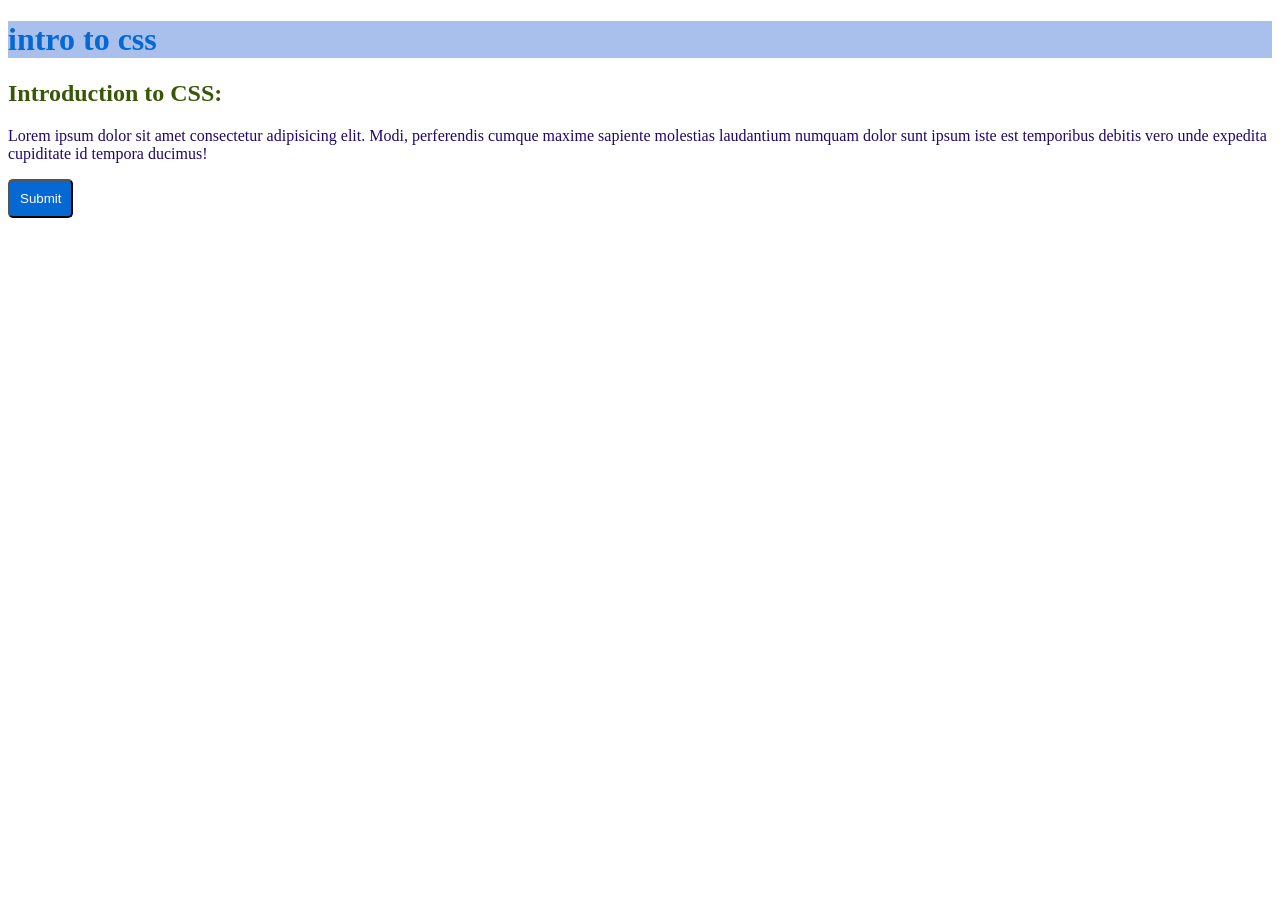
<file: css/index.html>
<!DOCTYPE html>
<html lang="en">
<head>
  <meta charset="UTF-8">
  <meta name="viewport" content="width=device-width, initial-scale=1.0">
  <title>Intro to css</title>
  <!-- external css -->
  <link rel="stylesheet" href="style.css">
  <link rel="shortcut icon" type="image/x-icon" href="favicon.ico">
  <style>
    /* internal css */
    /*h1{
      color: rgb(5, 104, 211);
      background-color: rgba(32, 93, 205, 0.386);
    }*/
      button{
        background-color: rgb(5, 104, 211);
        color: white;
        padding: 10px;
        border-radius: 5px;
      }
  </style>
</head>
<body>
     <!--
      >>inline css 
      >>internal css
      >>external css
       -->
      <h1>intro to css </h1>
      <h2>Introduction to CSS:</h2>
      <p>Lorem ipsum dolor sit amet consectetur adipisicing elit. Modi, perferendis cumque maxime sapiente molestias laudantium numquam dolor sunt ipsum iste est temporibus debitis vero unde expedita cupiditate id tempora ducimus!</p>
      <button>Submit</button>
</body>
</html>

<!--
inline css highest priority
internal css second priority
external css lowest priority
-->
</file>
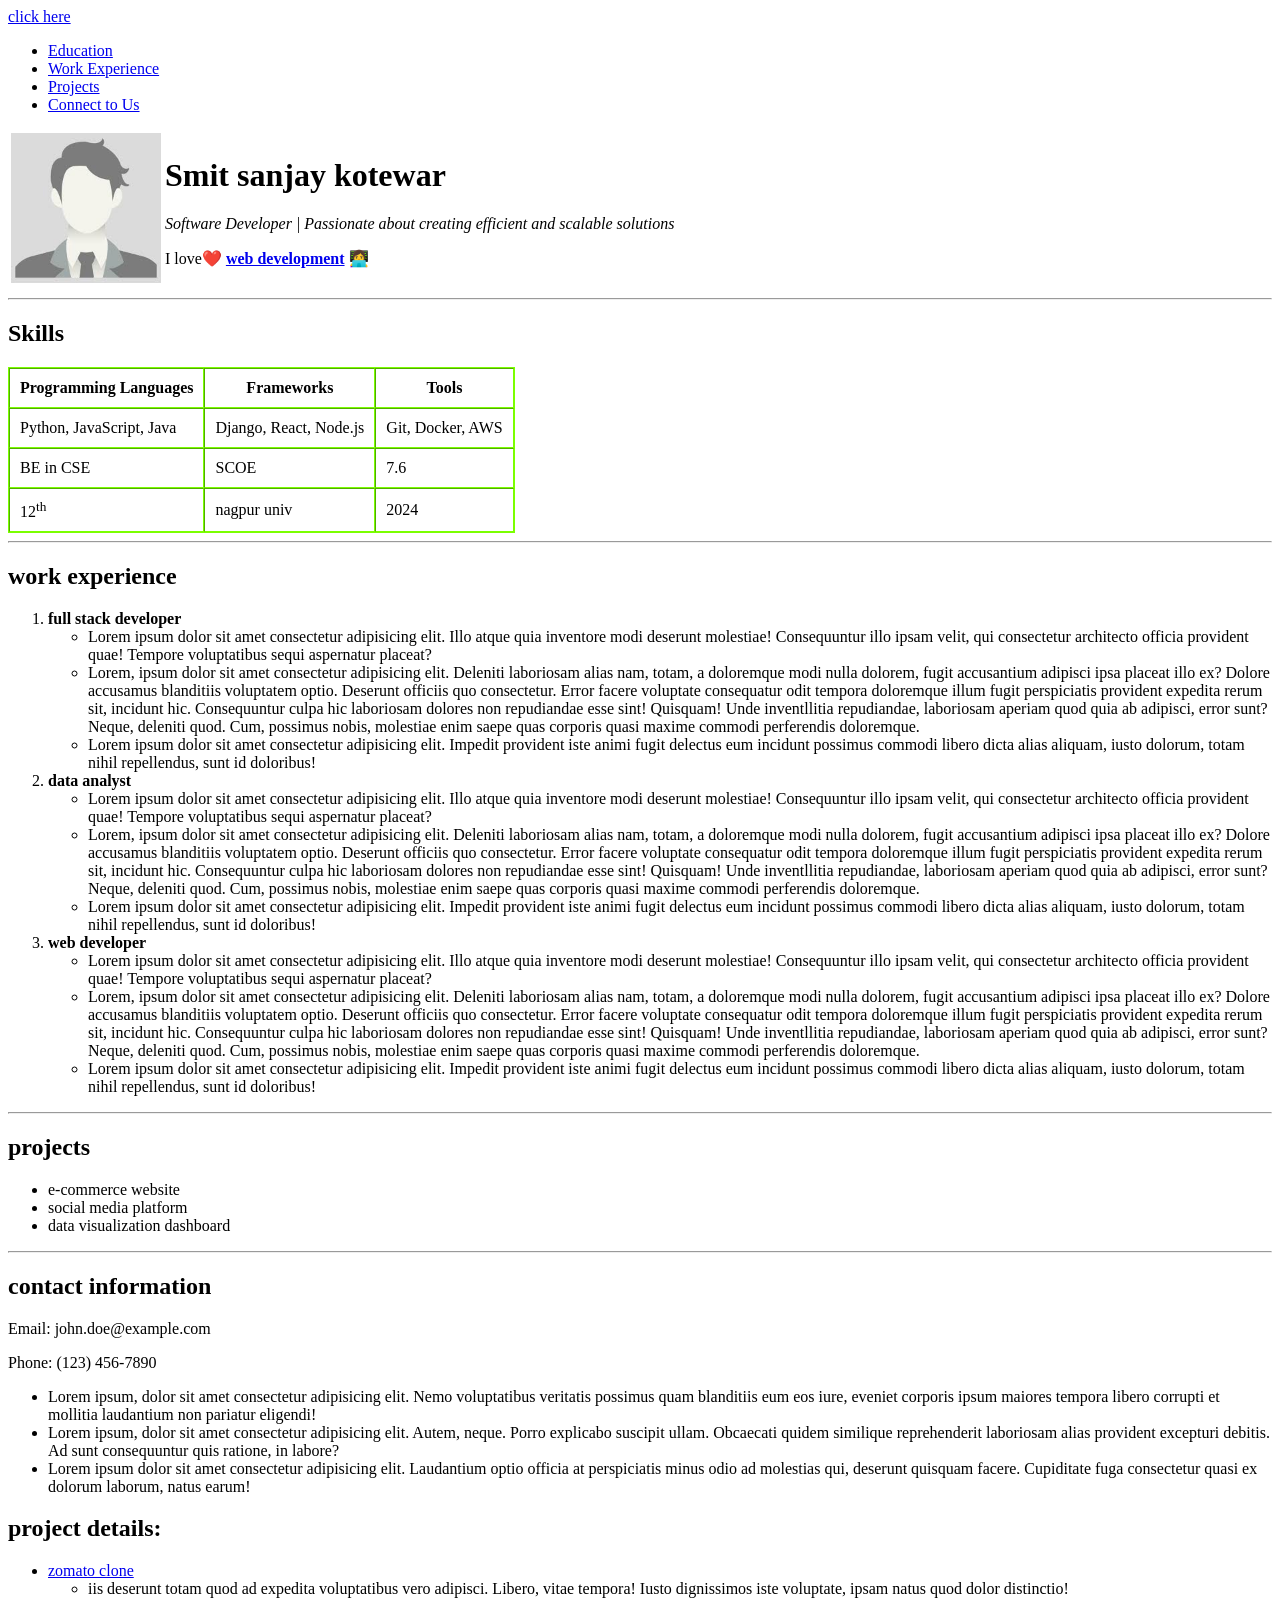
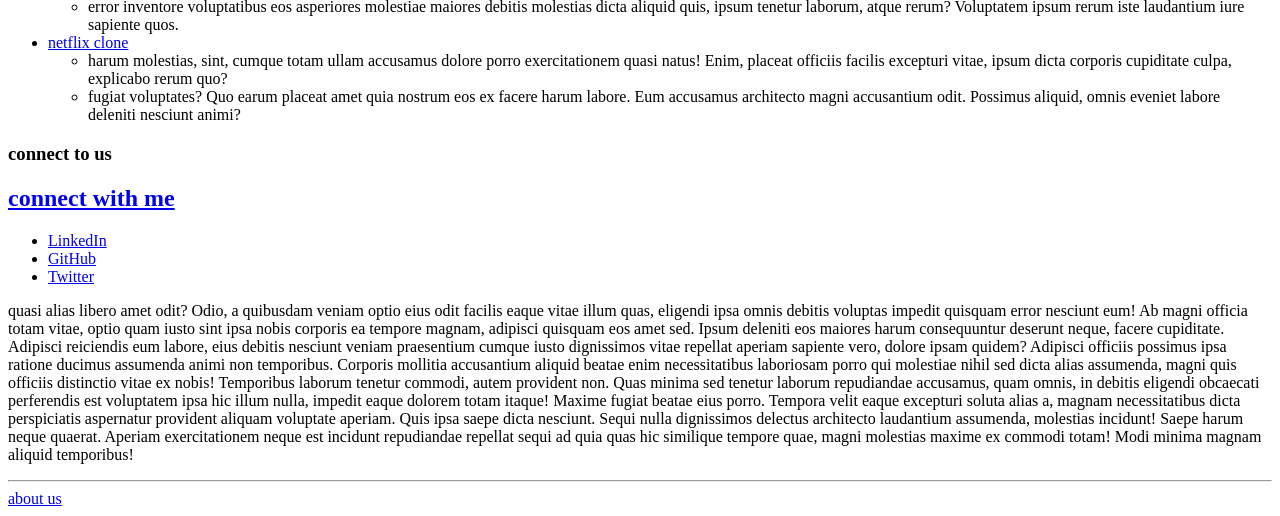
<file: resume/index.html>
<!DOCTYPE html>
<html lang="en">
<head>
  <meta charset="UTF-8">
  <meta name="viewport" content="width=device-width, initial-scale=1.0">
  <title>smit resume</title>
</head>
<body> 
  <header>
  <a href="https://x.com/">click here</a>  <!-- anchor tag -->
  <table>
    <tr>
      <td>
        <!-- href : hyper reference -->
        <a href="https://www.linkedin.com/in/smit-kotewar-9b8a1b1b2/">
        <img src="[data-uri]"
   alt="profile photo of smit" width="150" height="150"></td></a>
      <td><h1>Smit sanjay kotewar</h1>
   <p><i>Software Developer | Passionate about creating efficient and scalable solutions</i></p>
   <p>I love❤️ <a href="https://developer.mozilla.org/en-US/docs/Web/JavaScript" target="_blank"><strong>web development</strong></a> 👩‍💻 </p></td>
    <p>
      <ul>
        <li> <a href="#education">Education</a></li>
        <li> <a href="#workexperience">Work Experience</a></li>
        <li> <a href="#projects">Projects</a></li>
        <li> <a href="#ConnectToUs">Connect to Us</a></li>
      </ul>
    </p>
  </table>
  </header>
  <main> 
  <hr/>

   <h2>Skills</h2>
   <table style="border: 1px solid rgb(123, 255, 0);"border="1" cellspacing="0" cellpadding="10">
      <tr>
        <th>Programming Languages</th>
        <th>Frameworks</th>
        <th>Tools</th>
      </tr>
      <tr>
        <td>Python, JavaScript, Java</td>
        <td>Django, React, Node.js</td>
        <td>Git, Docker, AWS</td>
      </tr>
      <tr>
        <td>BE in CSE</td>
        <td>SCOE</td>
        <td>7.6</td>
      </tr>
      <tr>
        <td>12<sup>th</sup></td>
        <td>nagpur univ</td>
        <td>2024 </td>
      </tr>
   </table>
    <hr/>
    <section id="work experience">
      <h2>work experience</h2>
      <ol>
        <li>
          <article>
          <strong>full stack developer</strong></li>
        <ul>
          <li>
            Lorem ipsum dolor sit amet consectetur adipisicing elit. Illo atque quia inventore modi deserunt molestiae! Consequuntur illo ipsam velit, qui consectetur architecto officia provident quae! Tempore voluptatibus sequi aspernatur placeat?
          </li>
          <li>
            Lorem, ipsum dolor sit amet consectetur adipisicing elit. Deleniti laboriosam alias nam, totam, a doloremque modi nulla dolorem, fugit accusantium adipisci ipsa placeat illo ex? Dolore accusamus blanditiis voluptatem optio.
            Deserunt officiis quo consectetur. Error facere voluptate consequatur odit tempora doloremque illum fugit perspiciatis provident expedita rerum sit, incidunt hic. Consequuntur culpa hic laboriosam dolores non repudiandae esse sint! Quisquam!
            Unde inventllitia repudiandae, laboriosam aperiam quod quia ab adipisci, error sunt? Neque, deleniti quod. Cum, possimus nobis, molestiae enim saepe quas corporis quasi maxime commodi perferendis doloremque.
          </li>
          <li>
            Lorem ipsum dolor sit amet consectetur adipisicing elit. Impedit provident iste animi fugit delectus eum incidunt possimus commodi libero dicta alias aliquam, iusto dolorum, totam nihil repellendus, sunt id doloribus!
          </li>
          </article>
        </ul>
        <li><strong>data analyst</strong></li>
          <ul>
            <li>
              Lorem ipsum dolor sit amet consectetur adipisicing elit. Illo atque quia inventore modi deserunt molestiae! Consequuntur illo ipsam velit, qui consectetur architecto officia provident quae! Tempore voluptatibus sequi aspernatur placeat?
            </li>
            <li>
              Lorem, ipsum dolor sit amet consectetur adipisicing elit. Deleniti laboriosam alias nam, totam, a doloremque modi nulla dolorem, fugit accusantium adipisci ipsa placeat illo ex? Dolore accusamus blanditiis voluptatem optio.
              Deserunt officiis quo consectetur. Error facere voluptate consequatur odit tempora doloremque illum fugit perspiciatis provident expedita rerum sit, incidunt hic. Consequuntur culpa hic laboriosam dolores non repudiandae esse sint! Quisquam!
              Unde inventllitia repudiandae, laboriosam aperiam quod quia ab adipisci, error sunt? Neque, deleniti quod. Cum, possimus nobis, molestiae enim saepe quas corporis quasi maxime commodi perferendis doloremque.
            </li>
            <li>
              Lorem ipsum dolor sit amet consectetur adipisicing elit. Impedit provident iste animi fugit delectus eum incidunt possimus commodi libero dicta alias aliquam, iusto dolorum, totam nihil repellendus, sunt id doloribus!
            </li>
          </ul>
        </ul>
        <li><strong>web developer</strong></li>
          <ul>
            <li>
              Lorem ipsum dolor sit amet consectetur adipisicing elit. Illo atque quia inventore modi deserunt molestiae! Consequuntur illo ipsam velit, qui consectetur architecto officia provident quae! Tempore voluptatibus sequi aspernatur placeat?
            </li>
            <li>
              Lorem, ipsum dolor sit amet consectetur adipisicing elit. Deleniti laboriosam alias nam, totam, a doloremque modi nulla dolorem, fugit accusantium adipisci ipsa placeat illo ex? Dolore accusamus blanditiis voluptatem optio.
              Deserunt officiis quo consectetur. Error facere voluptate consequatur odit tempora doloremque illum fugit perspiciatis provident expedita rerum sit, incidunt hic. Consequuntur culpa hic laboriosam dolores non repudiandae esse sint! Quisquam!
              Unde inventllitia repudiandae, laboriosam aperiam quod quia ab adipisci, error sunt? Neque, deleniti quod. Cum, possimus nobis, molestiae enim saepe quas corporis quasi maxime commodi perferendis doloremque.
            </li>
            <li>
              Lorem ipsum dolor sit amet consectetur adipisicing elit. Impedit provident iste animi fugit delectus eum incidunt possimus commodi libero dicta alias aliquam, iusto dolorum, totam nihil repellendus, sunt id doloribus!
            </li>
          </ul>
      </ol>
      <hr/>
      </section>
    <h2>projects</h2>
    <ul>
      <li>e-commerce website</li>
      <li>social  media platform</li>
      <li>data visualization dashboard</li>
    </ul>
    <hr/>
  </main>
  <footer>
    <h2>contact information</h2>
    <p>Email: john.doe@example.com</p>
    <p>Phone: (123) 456-7890</p>
    <ul>
      <li>Lorem ipsum, dolor sit amet consectetur adipisicing elit. Nemo voluptatibus veritatis possimus quam blanditiis eum eos iure, eveniet corporis ipsum maiores tempora libero corrupti et mollitia laudantium non pariatur eligendi!</li>
      <li>Lorem ipsum, dolor sit amet consectetur adipisicing elit. Autem, neque. Porro explicabo suscipit ullam. Obcaecati quidem similique reprehenderit laboriosam alias provident excepturi debitis. Ad sunt consequuntur quis ratione, in labore?</li>
      <li>Lorem ipsum dolor sit amet consectetur adipisicing elit. Laudantium optio officia at perspiciatis minus odio ad molestias qui, deserunt quisquam facere. Cupiditate fuga consectetur quasi ex dolorum laborum, natus earum!</li>
    </ul>
  </hr>
  <h2>project details:</h2>
  <ul>
    <li> <a href="https://girlfriend-bday-1.preview.emergentagent.com/" target="_blank">zomato clone</a></li>
    <ul>
      <li>iis deserunt totam quod ad expedita voluptatibus vero adipisci. Libero, vitae tempora! Iusto dignissimos iste voluptate, ipsam natus quod dolor distinctio!</li>
      <li> error inventore voluptatibus eos asperiores molestiae maiores debitis molestias dicta aliquid quis, ipsum tenetur laborum, atque rerum? Voluptatem ipsum rerum iste laudantium iure sapiente quos.</li>
    </ul>
    <li> <a href="https://netflix-clone-1997.preview.emergentagent.com/" target="_blank">netflix clone</a></li>
    <ul>
      <li> harum molestias, sint, cumque totam ullam accusamus dolore porro exercitationem quasi natus! Enim, placeat officiis facilis excepturi vitae, ipsum dicta corporis cupiditate culpa, explicabo rerum quo?</li>
      <li> fugiat voluptates? Quo earum placeat amet quia nostrum eos ex facere harum labore. Eum accusamus architecto magni accusantium odit. Possimus aliquid, omnis eveniet labore deleniti nesciunt animi?</li>
    </ul>
  </ul>
  <footer id="footer">
  <h3 id="ConnectToUs">connect to us</h3>
      <h2> <a href="https://mail.google.com/mail/u/0/">connect with me</a></h2>
      <ul>
        <li><a href="https://www.linkedin.com/in/smit-kotewar-9b8a1b1b2/">LinkedIn</a></li>
        <li><a href="https://github.com/smitkotewar">GitHub</a></li>
        <li><a href="https://twitter.com/smitkotewar">Twitter</a></li>
      </ul>
      <p> quasi alias libero amet odit? Odio, a quibusdam veniam optio eius odit facilis eaque vitae illum quas, eligendi ipsa omnis debitis voluptas impedit quisquam error nesciunt eum!
      Ab magni officia totam vitae, optio quam iusto sint ipsa nobis corporis ea tempore magnam, adipisci quisquam eos amet sed. Ipsum deleniti eos maiores harum consequuntur deserunt neque, facere cupiditate.
      Adipisci reiciendis eum labore, eius debitis nesciunt veniam praesentium cumque iusto dignissimos vitae repellat aperiam sapiente vero, dolore ipsam quidem? Adipisci officiis possimus ipsa ratione ducimus assumenda animi non temporibus.
      Corporis mollitia accusantium aliquid beatae enim necessitatibus laboriosam porro qui molestiae nihil sed dicta alias assumenda, magni quis officiis distinctio vitae ex nobis! Temporibus laborum tenetur commodi, autem provident non.
      Quas minima sed tenetur laborum repudiandae accusamus, quam omnis, in debitis eligendi obcaecati perferendis est voluptatem ipsa hic illum nulla, impedit eaque dolorem totam itaque! Maxime fugiat beatae eius porro.
      Tempora velit eaque excepturi soluta alias a, magnam necessitatibus dicta perspiciatis aspernatur provident aliquam voluptate aperiam. Quis ipsa saepe dicta nesciunt. Sequi nulla dignissimos delectus architecto laudantium assumenda, molestias incidunt!
      Saepe harum neque quaerat. Aperiam exercitationem neque est incidunt repudiandae repellat sequi ad quia quas hic similique tempore quae, magni molestias maxime ex commodi totam! Modi minima magnam aliquid temporibus!</p>
     <a href="aboutus.html"> <hr /> <footer>about us</footer>
     </footer>
    </body>

</html>
</file>
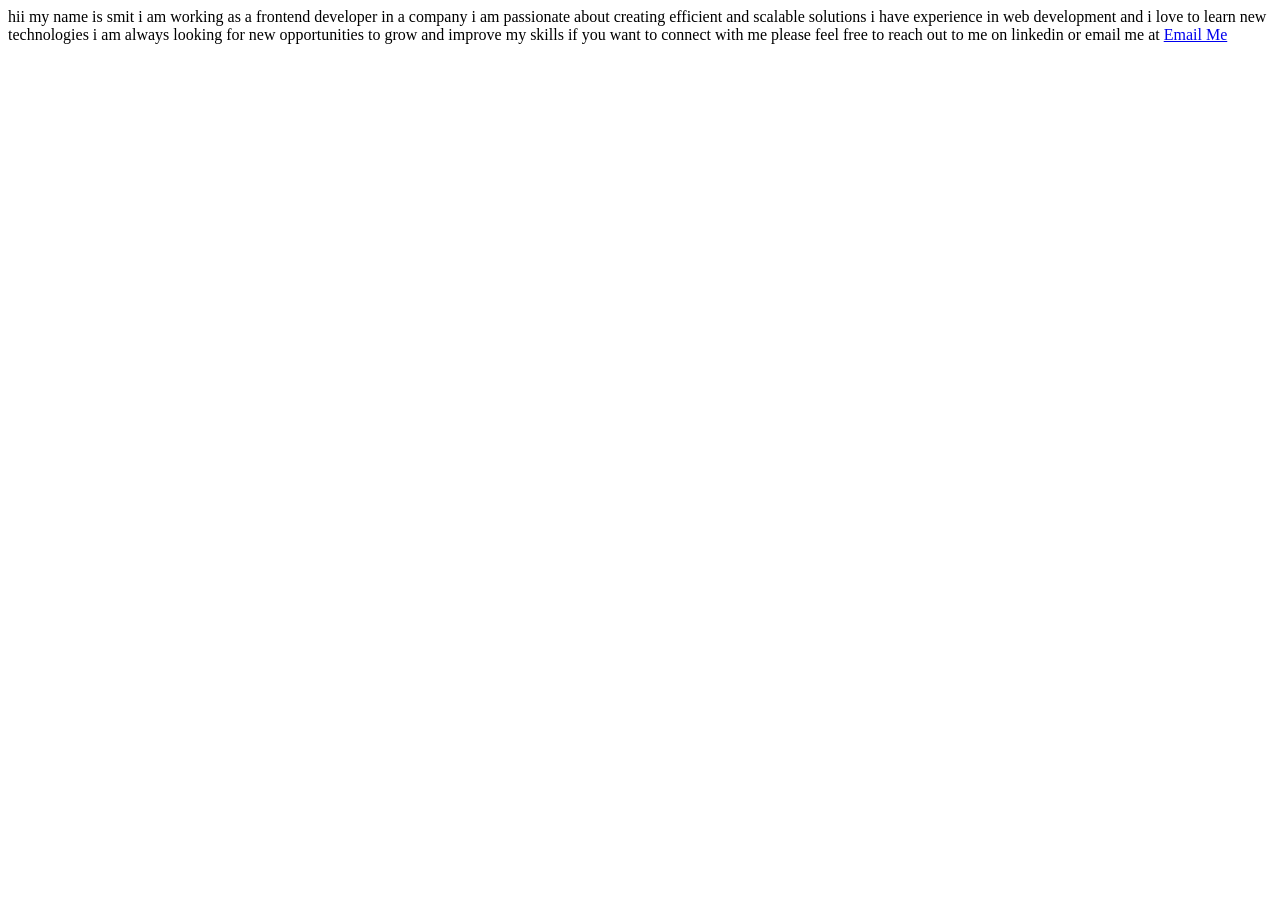
<file: aboutus.html>
<!DOCTYPE html>
<html lang="en">
<head>
  <meta charset="UTF-8">
  <meta name="viewport" content="width=device-width, initial-scale=1.0">
  <title>about us</title>
</head>
<body>
  hii my name is smit i am working as a frontend developer in a company i am passionate about creating efficient and scalable solutions i have experience in web development and i love to learn new technologies i am always looking for new opportunities to grow and improve my skills if you want to connect with me please feel free to reach out to me on linkedin or email me at
  <a href="mailto:smitkotewar@gmail.com">Email Me</a> 
</body>
</html>
</file>
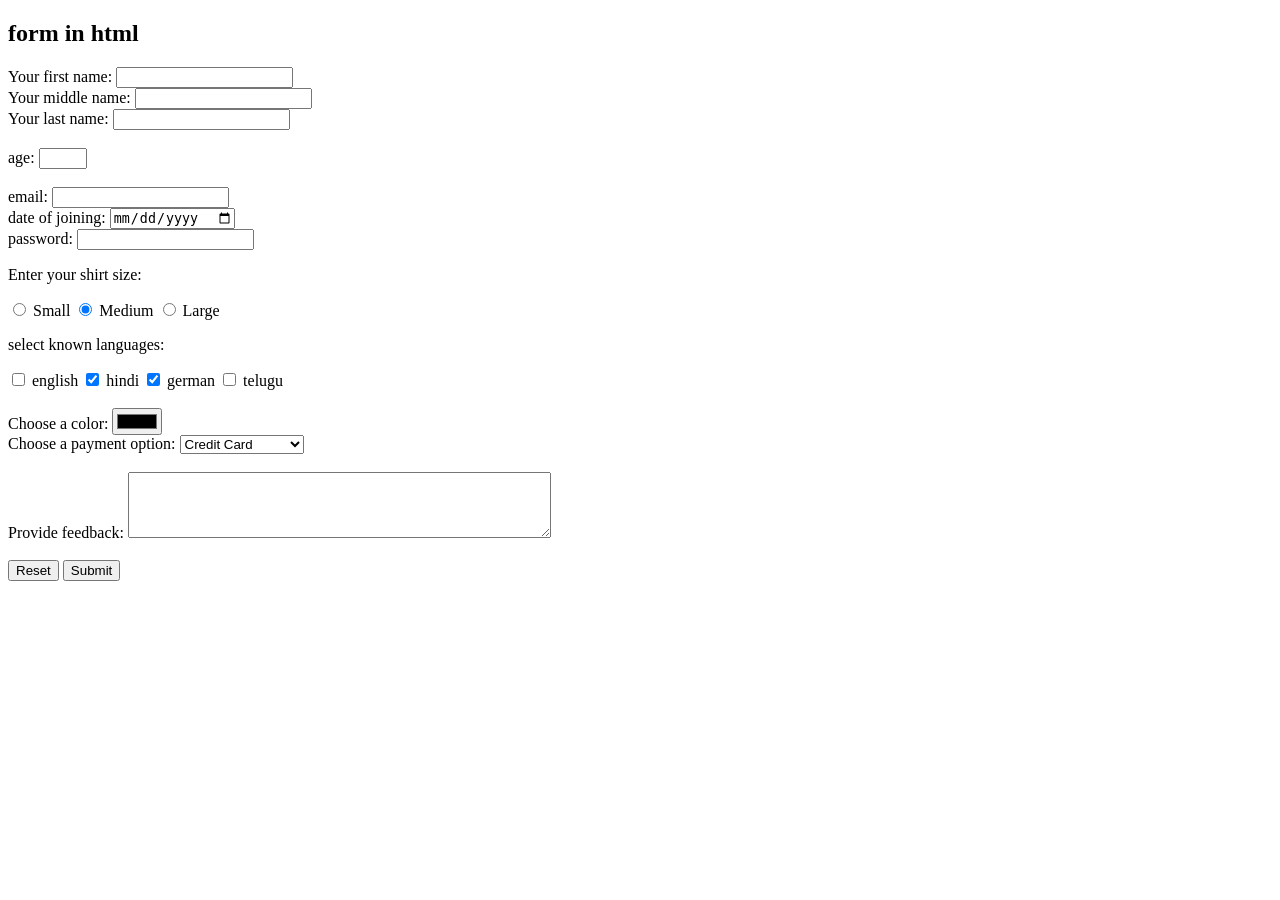
<file: form.html>
<!DOCTYPE html>
<html lang="en">
<head>
  <meta charset="UTF-8">
  <meta name="viewport" content="width=device-width, initial-scale=1.0">
  <title>form in html </title>
</head>
<body>
  <h2>form in html</h2>
  <form action="" method="post">
    <label for="fname" textholde="Your first name: ">Your first name: </label>
    <input type="text" id="fname" minlength="5" maxlength="10" required><br>
  <label for="mname">Your middle name:</label>
 <input type="text" id="mname" minlength="5" maxlength="10" required><br>
 <label for="lname">Your last name:</label>
 <input type="text" id="lname" minlength="5" maxlength="10" required><br>
 <br>

 <label for="age">age:</label>
  <input type="number" id="age" min="1" max="55" required><br>
  <br>
  <label for="email">email:</label>
  <input type="email" id="email" required><br>
  <label for="doj">date of joining:</label>
  <input type="date" id="doj" required><br>
  <label for="password">password:</label>
  <input type="password" id="password" maxlength="8"required><br>
  <p>Enter your shirt size:</p>
  <input type="radio" id="small" name="shirt-size" value="small">
  <label for="small">Small</label>
  <input type="radio" id="medium" name="shirt-size" value="medium" checked name="medium">
  <label for="medium">Medium</label>
  <input type="radio" id="large" name="shirt-size" value="large">
  <label for="large">Large</label>

   <p>select known languages:</p>
  <input type="checkbox" id="en" name="languages" value="english">
  <label for="en">english</label>
  <input type="checkbox" id="hi" name="languages" value="hindi" checked>
  <label for="hi">hindi</label>
  <input type="checkbox" id="ger" name="languages" value="german" checked>
  <label for="ger">german</label>
  <input type="checkbox" id="tel" name="languages" value="telugu">
  <label for="tel">telugu</label>

  <br><br>

  <label for="color">Choose a color:</label>
  <input type="color" id="color" name="color"><br>


  <label for="paymentoption">Choose a payment option:</label>
  <select id="paymentoption" name="paymentoption">
    <option value="credit">Credit Card</option>
    <option value="debit">Debit Card</option>
    <option value="paypal">PayPal</option>
    <option value="COD">Cash on Delivery</option> 

  </select>
 <br><br>
  <label for="feedback">Provide feedback:</label>
  <textarea id="feedback" name="feedback" rows="4" cols="50"></textarea>
  <br><br>
  <input type="reset">
  <input type="submit" value="Submit">
 <!--
  <aside>
  <h3>Note:</h3>
  <p>1. All fields marked with * are mandatory.</p>
  <p>2. Please ensure that the email address is valid.</p>
  <p>3. Password must be at least 8 characters long.</p>
 </aside>
<nav>
  <a href="https://www.w3schools.com/html/html_forms.asp">Learn more about HTML forms</a>
</nav>
<footer>
  <p>&copy; 2023 Your Company. All rights reserved.</p>
</footer>
 -->
  </form>
</body> 
</html>
</file>
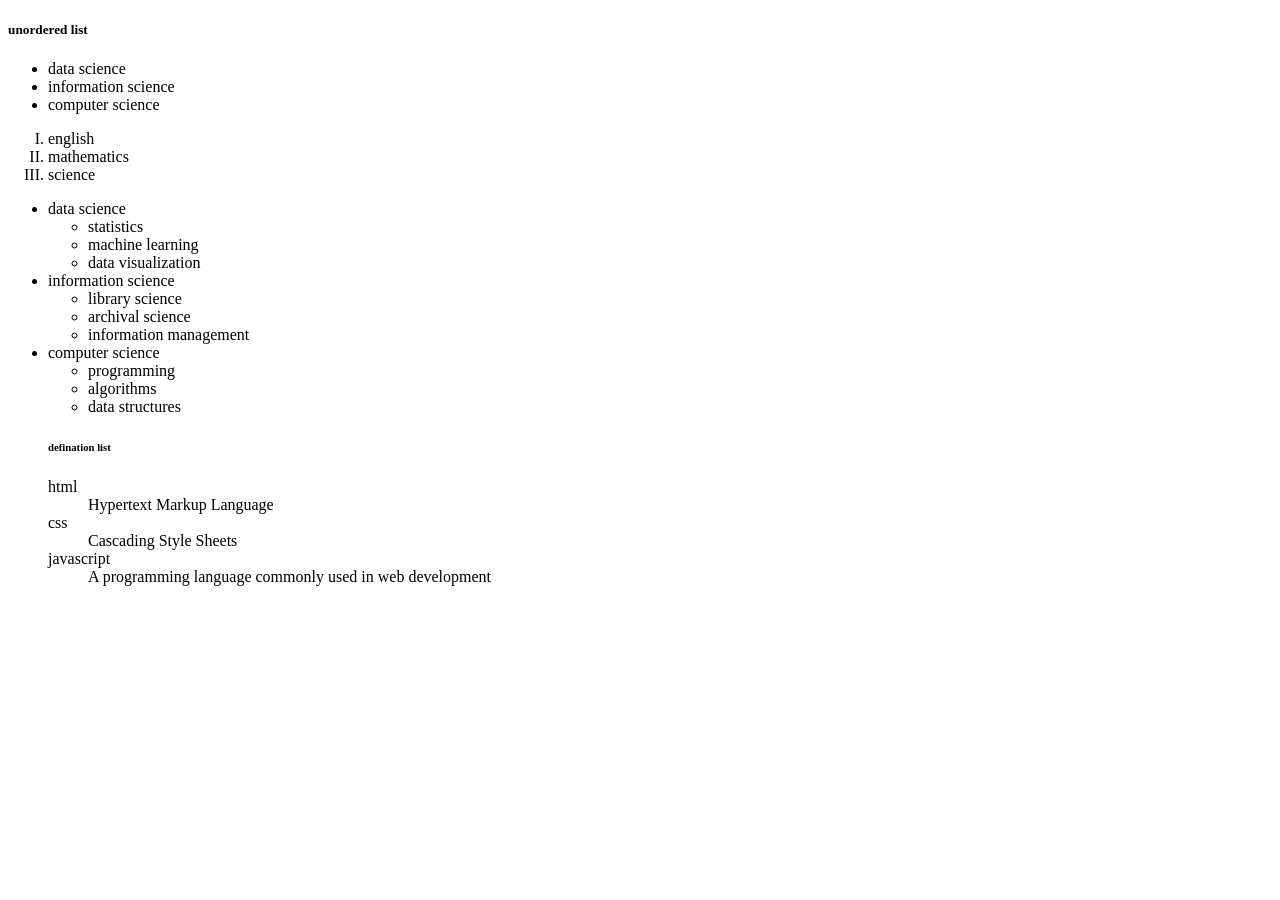
<file: list.html>
<!DOCTYPE html>
<html lang="en">
<head>
  <meta charset="UTF-8">
  <meta name="viewport" content="width=device-width, initial-scale=1.0">
  <title>list in html</title>
</head>
<body>
  <h5>unordered list</h5>
 <!-- unordered list -->
<ul type="triangle">
   <li>data science</li>
   <li>information science</li>
    <li>computer science</li>
  </ul>

  <!-- ordered list -->
  <ol start="1" type="I">
    <li>english</li>
    <li>mathematics</li>
    <li>science</li>
  </ol>

  <!-- nested list -->
  <ul>
    <li>data science
      <ul>
        <li>statistics</li>
        <li>machine learning</li>
        <li>data visualization</li>
      </ul>
    </li>
    <li>information science
      <ul>
        <li>library science</li>
        <li>archival science</li>
        <li>information management</li>
      </ul>
    </li>
    <li>computer science
      <ul>
        <li>programming</li>
        <li>algorithms</li>
        <li>data structures</li>
      </ul>
    </li>
    <h6>defination list </h6>
    <dl>
      <dt>html</dt>
      <dd>Hypertext Markup Language</dd>
      <dt>css</dt>
      <dd>Cascading Style Sheets</dd> 
      <dt>javascript</dt>
      <dd>A programming language commonly used in web development</dd>
    </dl>
  </body>
</html>
</file>
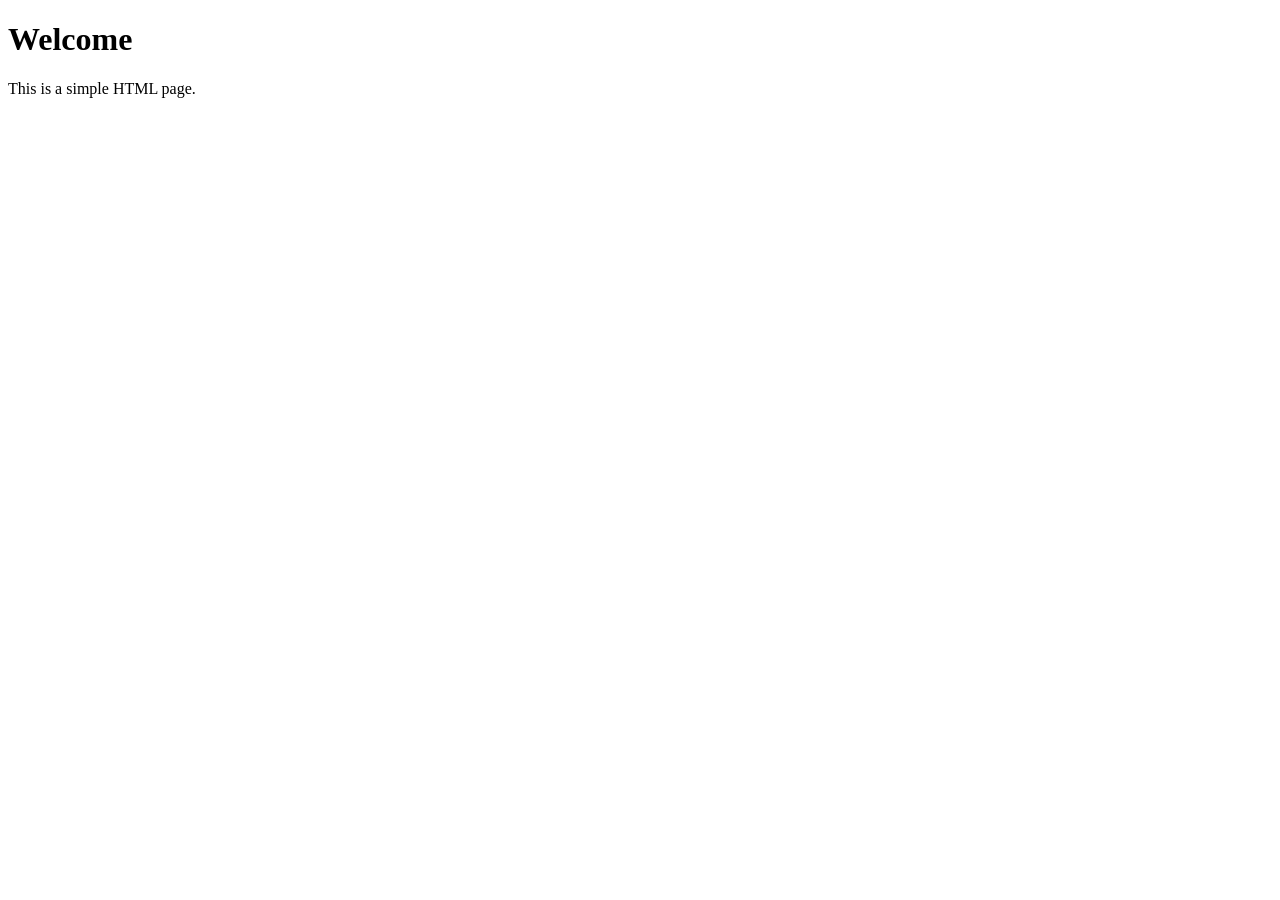
<file: p1.html>
<!DOCTYPE html>
<html lang="en">
<head>
  <meta charset="UTF-8">
  <meta name="viewport" content="width=device-width, initial-scale=1.0">
  <title>Simple Page</title>
</head>
<body>
  <h1>Welcome</h1>
  <p>This is a simple HTML page.</p>
</body>
</html>
</file>
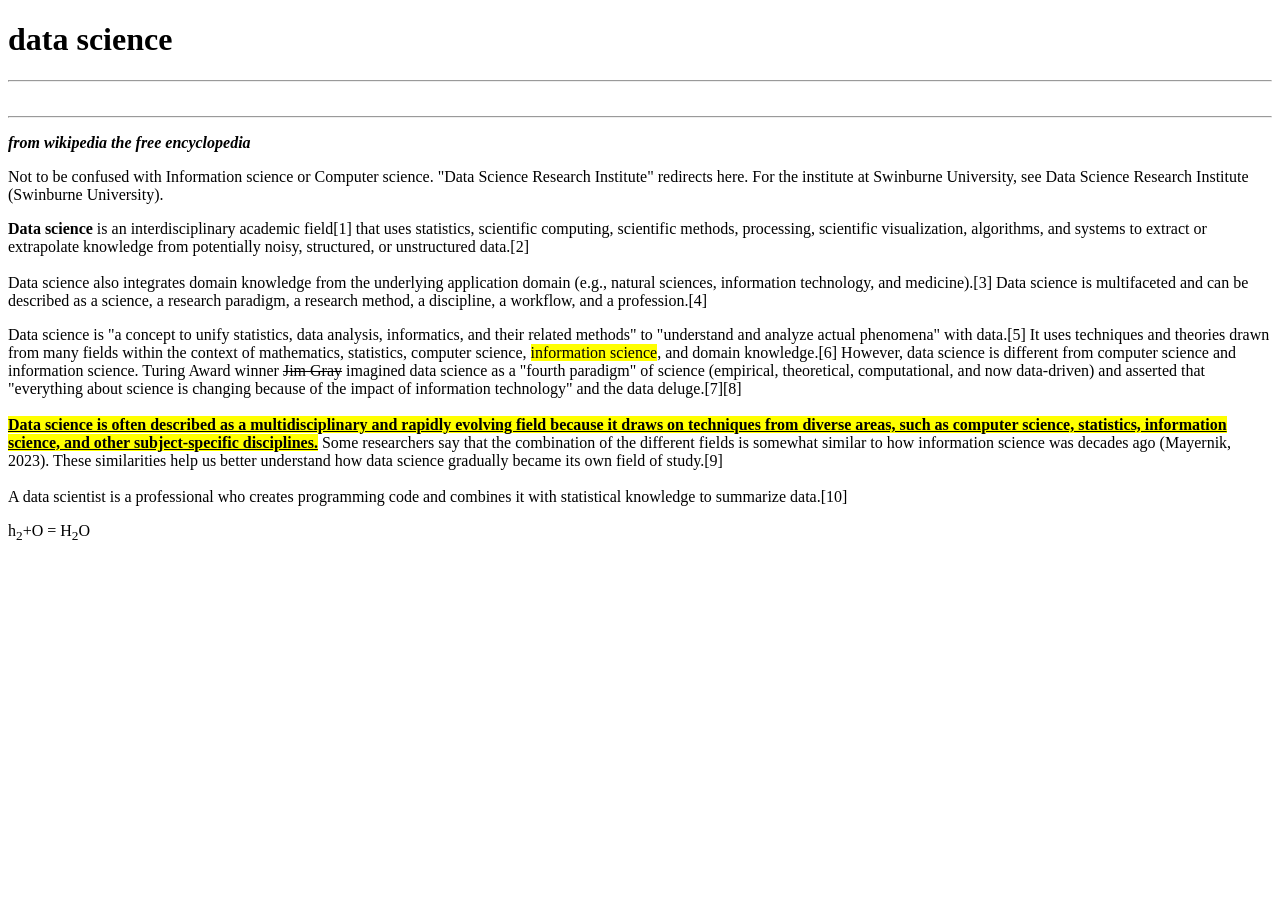
<file: ss.html>
<!--HTML (Hyper TExt Markup Language) is the standard markup language for creating web pages. It describes the structure of a web page and consists of a series of elements that define different parts of the content. Each element is represented by tags, which are enclosed in angle brackets. For example, the `<h1>` tag defines a heading, while the `<p>` tag defines a paragraph.-->

  <!--tags in html 
  <> - opening tag
  </> - closing tag 
  < /> - self closing tag
  <h1> - heading 1</h1>
  <h2> - heading 2</h2>
  <p> - paragraph</p>
  <a> - anchor (link)</a>


--
 <p>This is a simple HTML   ge.</p>
  <p>
  This is another paragraph with a link to <a href="https://github.com/dashboard">Example</a>.
  </p>
  <img src="Screenshot 2025-07-13 233257.png" alt="A sample image">
  <br>



  <html>
       <head>
        <title>
          web page 
        </title>
       </head>
  </html>

      -->
  <!DOCTYPE html>
  <html lang="en">
  <head>
    <meta charset="UTF-8">
    <meta name="viewport" content="width=device-width, initial-scale=1.0">
    <title>text formater</title>
  </head>
  <body>
    <!--<h1>hello user</h1>
    <h2>my name is smit</h2>
    <h3>i am a web developer</h3>
    <h4>i am in second year </h4>
    <h5>and i am learning HTML</h5>
    <h6>thanks to visit my website</h6>
    <p>Lorem ipsum dolor sit amet consectetur adipisicing elit. Incidunt sequi dolorum dolores officia accusamus id est ratione culpa, eum quis laborum vitae quasi quod assumenda, aspernatur maiores qui repellendus. Harum!</p>
    <p>Lorem ipsum dolor sit amet consectetur adipisicing elit. Reiciendis, cupiditate?</p>
  -->


  <h1>data science</h1>
  <hr />
  <br />
  <hr />
  <p><i><b>from wikipedia the free encyclopedia</b></i></p>
  <p>Not to be confused with Information science or Computer science.
"Data Science Research Institute" redirects here. For the institute at Swinburne University, see Data Science Research Institute (Swinburne University).</p>
<p><b>Data science</b> is an interdisciplinary academic field[1] that uses statistics, scientific computing, scientific methods, processing, scientific visualization, algorithms, and systems to extract or extrapolate knowledge from potentially noisy, structured, or unstructured data.[2]
<br /> <br />
Data science also integrates domain knowledge from the underlying application domain (e.g., natural sciences, information technology, and medicine).[3] Data science is multifaceted and can be described as a science, a research paradigm, a research method, a discipline, a workflow, and a profession.[4]</p>
<p>Data science is "a concept to unify statistics, data analysis, informatics, and their related methods" to "understand and analyze actual phenomena" with data.[5] It uses techniques and theories drawn from many fields within the context of mathematics, statistics, computer science, <mark>information science</mark>, and domain knowledge.[6] However, data science is different from computer science and information science. Turing Award winner <del>Jim Gray</del> imagined data science as a "fourth paradigm" of science (empirical, theoretical, computational, and now data-driven) and asserted that "everything about science is changing because of the impact of information technology" and the data deluge.[7][8]
<br /> <br />
<b> <mark><u>Data science is often described as a multidisciplinary and rapidly evolving field because it draws on techniques from diverse areas, such as computer science, statistics, information science, and other subject-specific disciplines.</u></mark></b> Some researchers say that the combination of the different fields is somewhat similar to how information science was decades ago (Mayernik, 2023). These similarities help us better understand how data science gradually became its own field of study.[9]
<br /> <br />
A data scientist is a professional who creates programming code and combines it with statistical knowledge to summarize data.[10]</p>
 <p>
 h<sub>2</sub>+O = H<sub>2</sub>O
 
 </p>

  </body>
  </html>
</file>
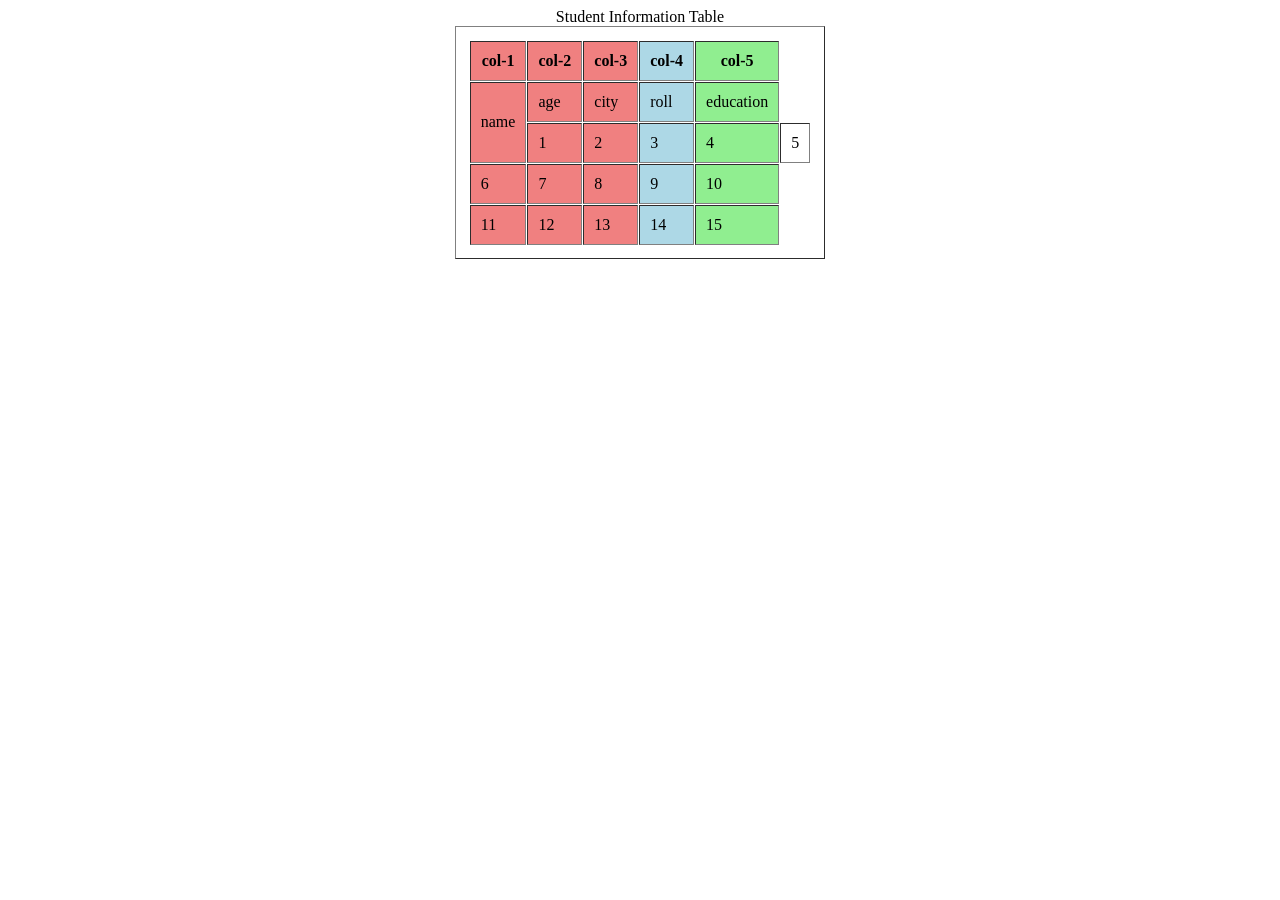
<file: tables.html>
<!DOCTYPE html>
<html lang="en">
<head>
  <meta charset="UTF-8">
  <meta name="viewport" content="width=device-width, initial-scale=1.0">
  <title>Tables</title>
</head>
<body>
  <table style="padding: 1%;" align="center" border="solid" cellspacing="1" cellpadding="10">
    <caption>Student Information Table</caption>
    <colgroup>
    <col span="3" style="background-color: lightcoral;">
    <col style="background-color: lightblue;">
    <col style="background-color: lightgreen;">
  </colgroup>
    <!-- table header -->
     <!-- th : table heading -->
    <tr>
      <th>col-1</th>
      <th>col-2</th>
      <th>col-3</th>
      <th>col-4</th>
      <th>col-5</th>
    </tr>
    

        <!-- tr: table row -->
    <tr> 
         <!-- td: table data -->
      <td rowspan="2">name</td> 
      <td>age</td>
      <td>city</td>
      <td>roll</td>
      <td>education</td>
    </tr>
    
    <tr>
      <td colspan="1">1</td>
      <td>2</td>
      <td>3</td>
      <td>4</td>
      <td>5</td>
    </tr>
      <tr>
        <td>6</td>
        <td>7</td>
        <td>8</td>
        <td>9</td>
        <td>10</td>
      </tr>
        <tr>
          <td>11</td>
          <td colspan="1">12</td>
          <td>13</td>
          <td>14</td>
          <td>15</td>
    </tr>
    
  </table>
</body>
</html>
</file>
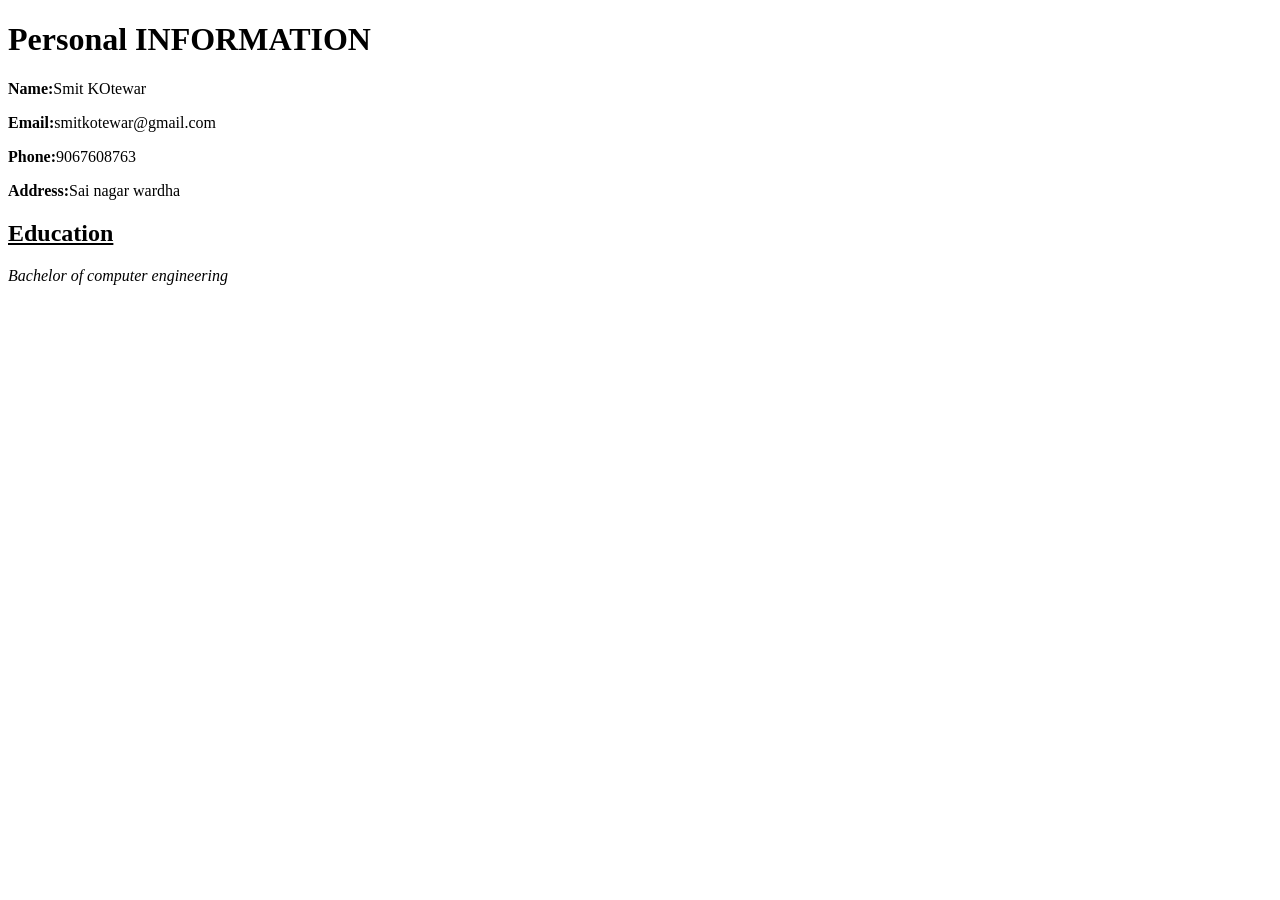
<file: clg-practrical/assignment-1.html>
<!DOCTYPE html>
<html lang="en">
<head>
  <meta charset="UTF-8">
  <meta name="viewport" content="width=device-width, initial-scale=1.0">
  <title>personal details</title>
</head>
<body>
  <h1>Personal INFORMATION</h1>
  <p><b>Name:</b>Smit KOtewar</p>
  <p><b>Email:</b>smitkotewar@gmail.com</p>
  <p><b>Phone:</b>9067608763</p>
  <p><b>Address:</b>Sai nagar wardha</p>
  <h2><u>Education</u></h2>
   <p><i>Bachelor of computer engineering </i></p>
   
</body>
</html>
</file>
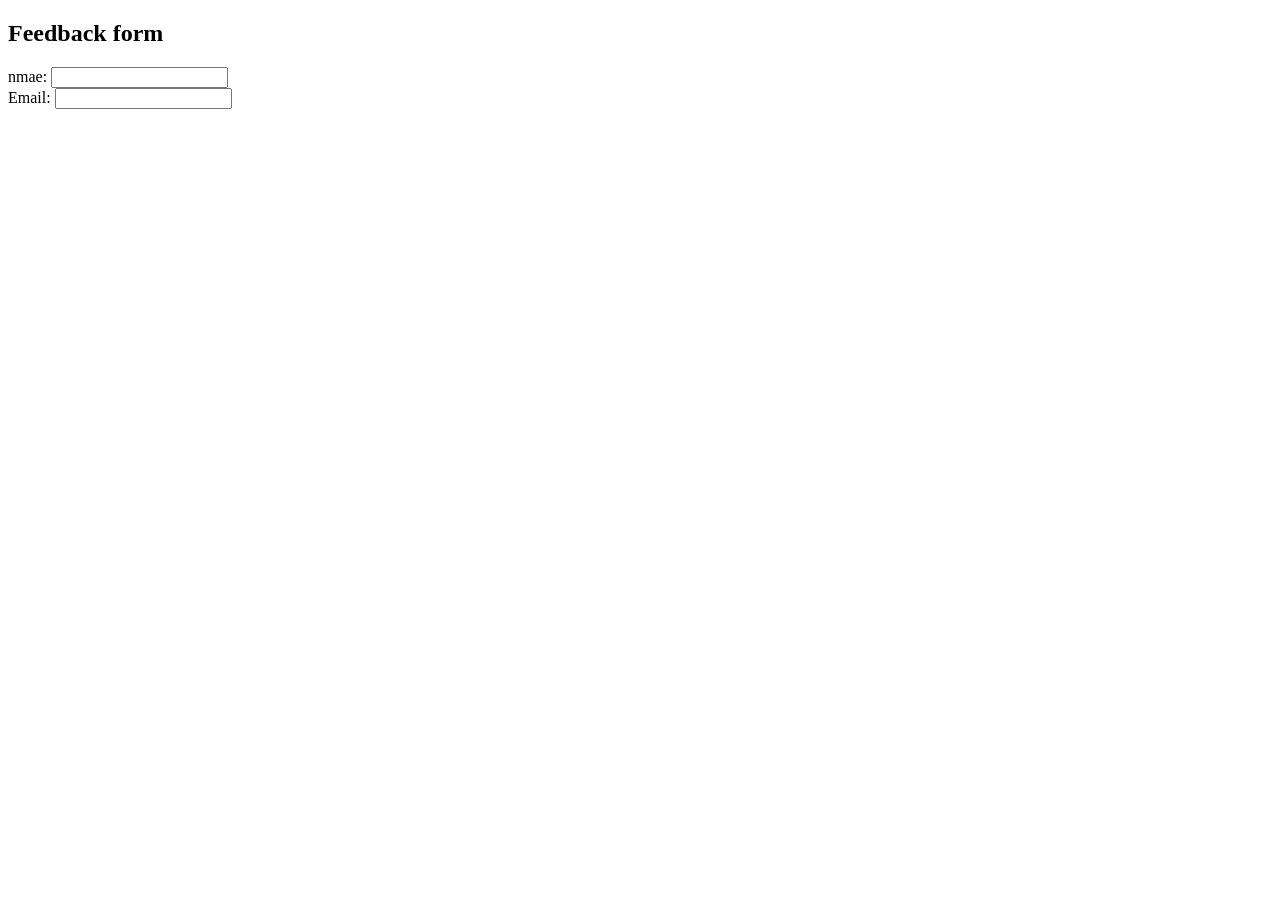
<file: clg-practrical/assignment-3.html>
<!DOCTYPE html>
<html lang="en">
<head>
  <meta charset="UTF-8">
  <meta name="viewport" content="width=device-width, initial-scale=1.0">
  <title>Feedback form</title>
</head>
<body>
  <h2>Feedback form </h2>
  <form>
    nmae:
    <input type="text"><br>
    Email:
    <input type="email"><br>
    
  </form>
</body>
</html
</file>
<file: css/style.css>
h2{
  color: rgb(56, 88, 8)}
p{
  color: rgb(34, 7, 108); }   
  h1{
    color: rgb(5, 104, 211);
    background-color: rgba(32, 93, 205, 0.386);
  }
</file>
